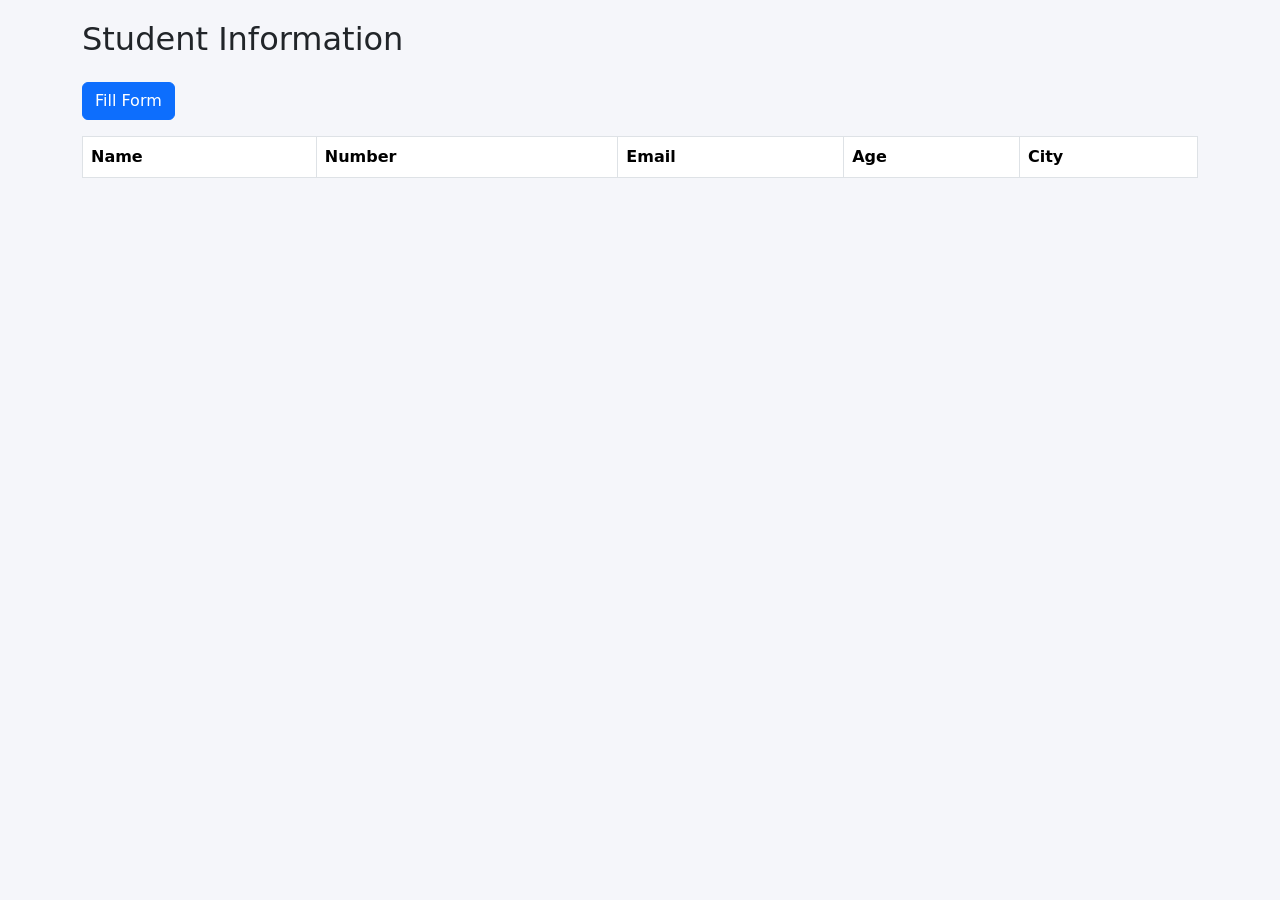
<file: ajax.html>
<!DOCTYPE html>
<html>
<head>
    <title>AJAX Form Dashboard</title>

    <!-- Bootstrap -->
    <link href="https://cdn.jsdelivr.net/npm/bootstrap@5.3.0/dist/css/bootstrap.min.css" rel="stylesheet">

    <style>
        body {
            background-color: #f5f6fa;
            padding: 20px;
        }
    </style>
</head>

<body>

<div class="container">

    <h2 class="mb-4">Student Information</h2>

    <!-- Button -->
    <button class="btn btn-primary mb-3" data-bs-toggle="modal" data-bs-target="#formModal">
        Fill Form
    </button>

    <!-- Table -->
    <table class="table table-bordered">
        <thead>
            <tr>
                <th>Name</th>
                <th>Number</th>
                <th>Email</th>
                <th>Age</th>
                <th>City</th>
            </tr>
        </thead>
        <tbody id="tableBody">
        </tbody>
    </table>

</div>

<!-- Modal Form -->
<div class="modal fade" id="formModal">
  <div class="modal-dialog">
    <div class="modal-content">

      <div class="modal-header">
        <h5>Fill Details</h5>
        <button class="btn-close" data-bs-dismiss="modal"></button>
      </div>

      <div class="modal-body">

        <input type="text" id="name" class="form-control mb-2" placeholder="Name">
        <input type="number" id="number" class="form-control mb-2" placeholder="Number">
        <input type="email" id="email" class="form-control mb-2" placeholder="Email">
        <input type="number" id="age" class="form-control mb-2" placeholder="Age">
        <input type="text" id="city" class="form-control mb-2" placeholder="City">

      </div>

      <div class="modal-footer">
        <button class="btn btn-success" onclick="submitData()">Submit</button>
      </div>

    </div>
  </div>
</div>

<!-- Bootstrap JS -->
<script src="https://cdn.jsdelivr.net/npm/bootstrap@5.3.0/dist/js/bootstrap.bundle.min.js"></script>

<script>

function submitData() {

    // Get values
    let name = document.getElementById("name").value;
    let number = document.getElementById("number").value;
    let email = document.getElementById("email").value;
    let age = document.getElementById("age").value;
    let city = document.getElementById("city").value;

    // AJAX simulation (no reload)
    let row = `<tr>
        <td>${name}</td>
        <td>${number}</td>
        <td>${email}</td>
        <td>${age}</td>
        <td>${city}</td>
    </tr>`;

    document.getElementById("tableBody").innerHTML += row;

    // Clear form
    document.getElementById("name").value = "";
    document.getElementById("number").value = "";
    document.getElementById("email").value = "";
    document.getElementById("age").value = "";
    document.getElementById("city").value = "";

    // Close modal
    let modal = bootstrap.Modal.getInstance(document.getElementById('formModal'));
    modal.hide();
}

</script>

</body>
</html>
</file>
